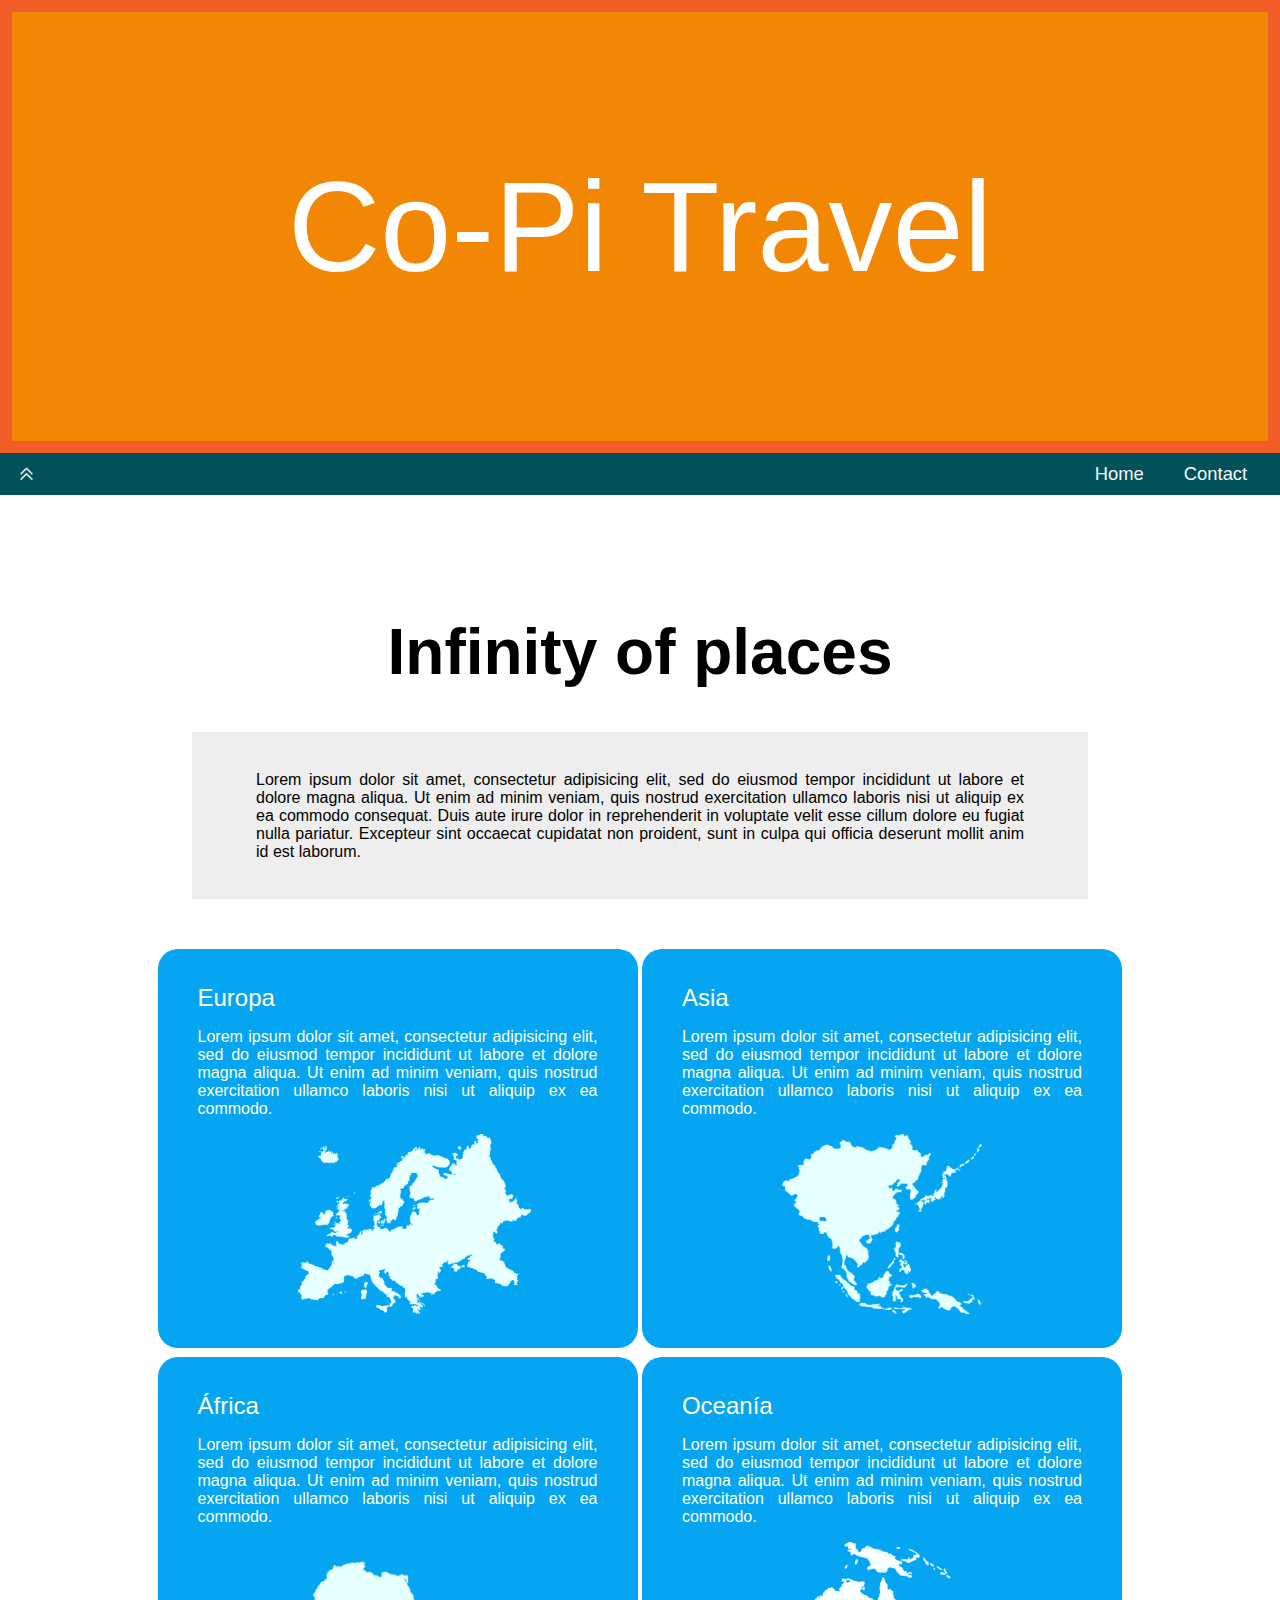
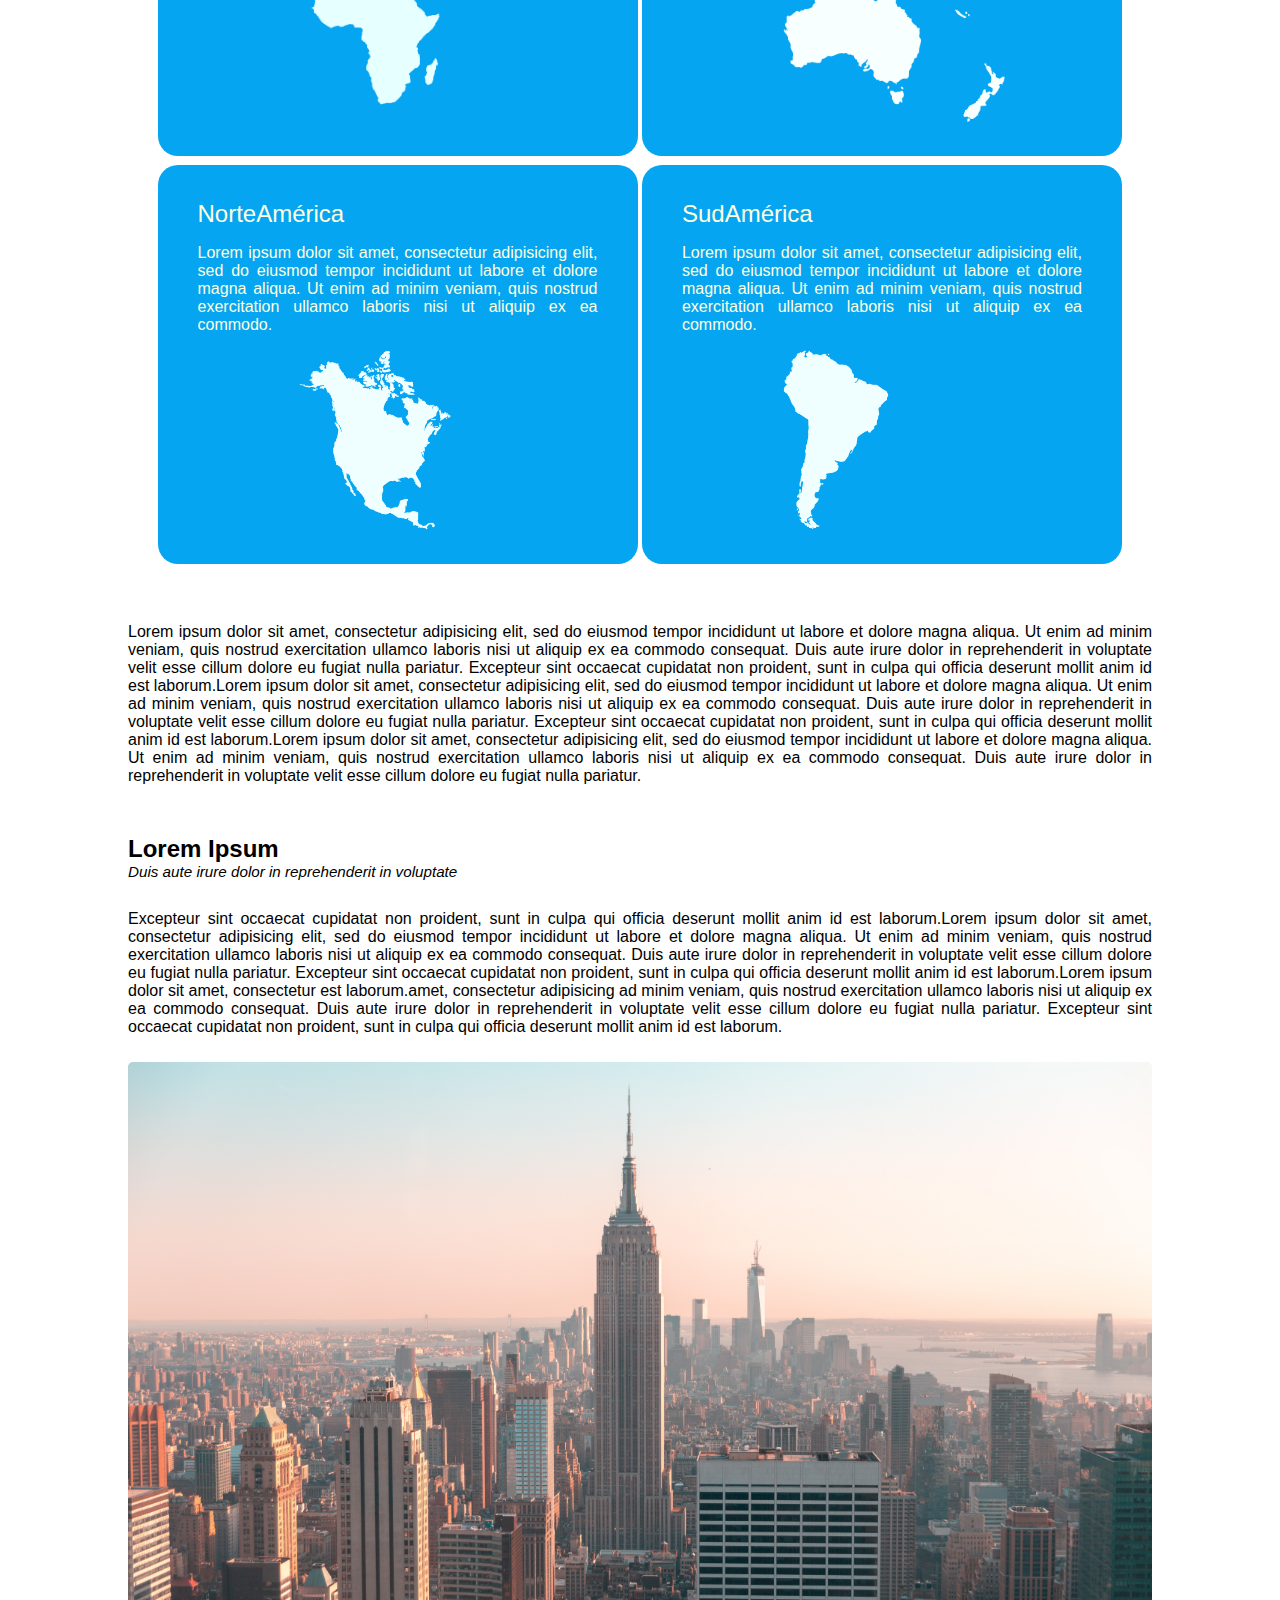
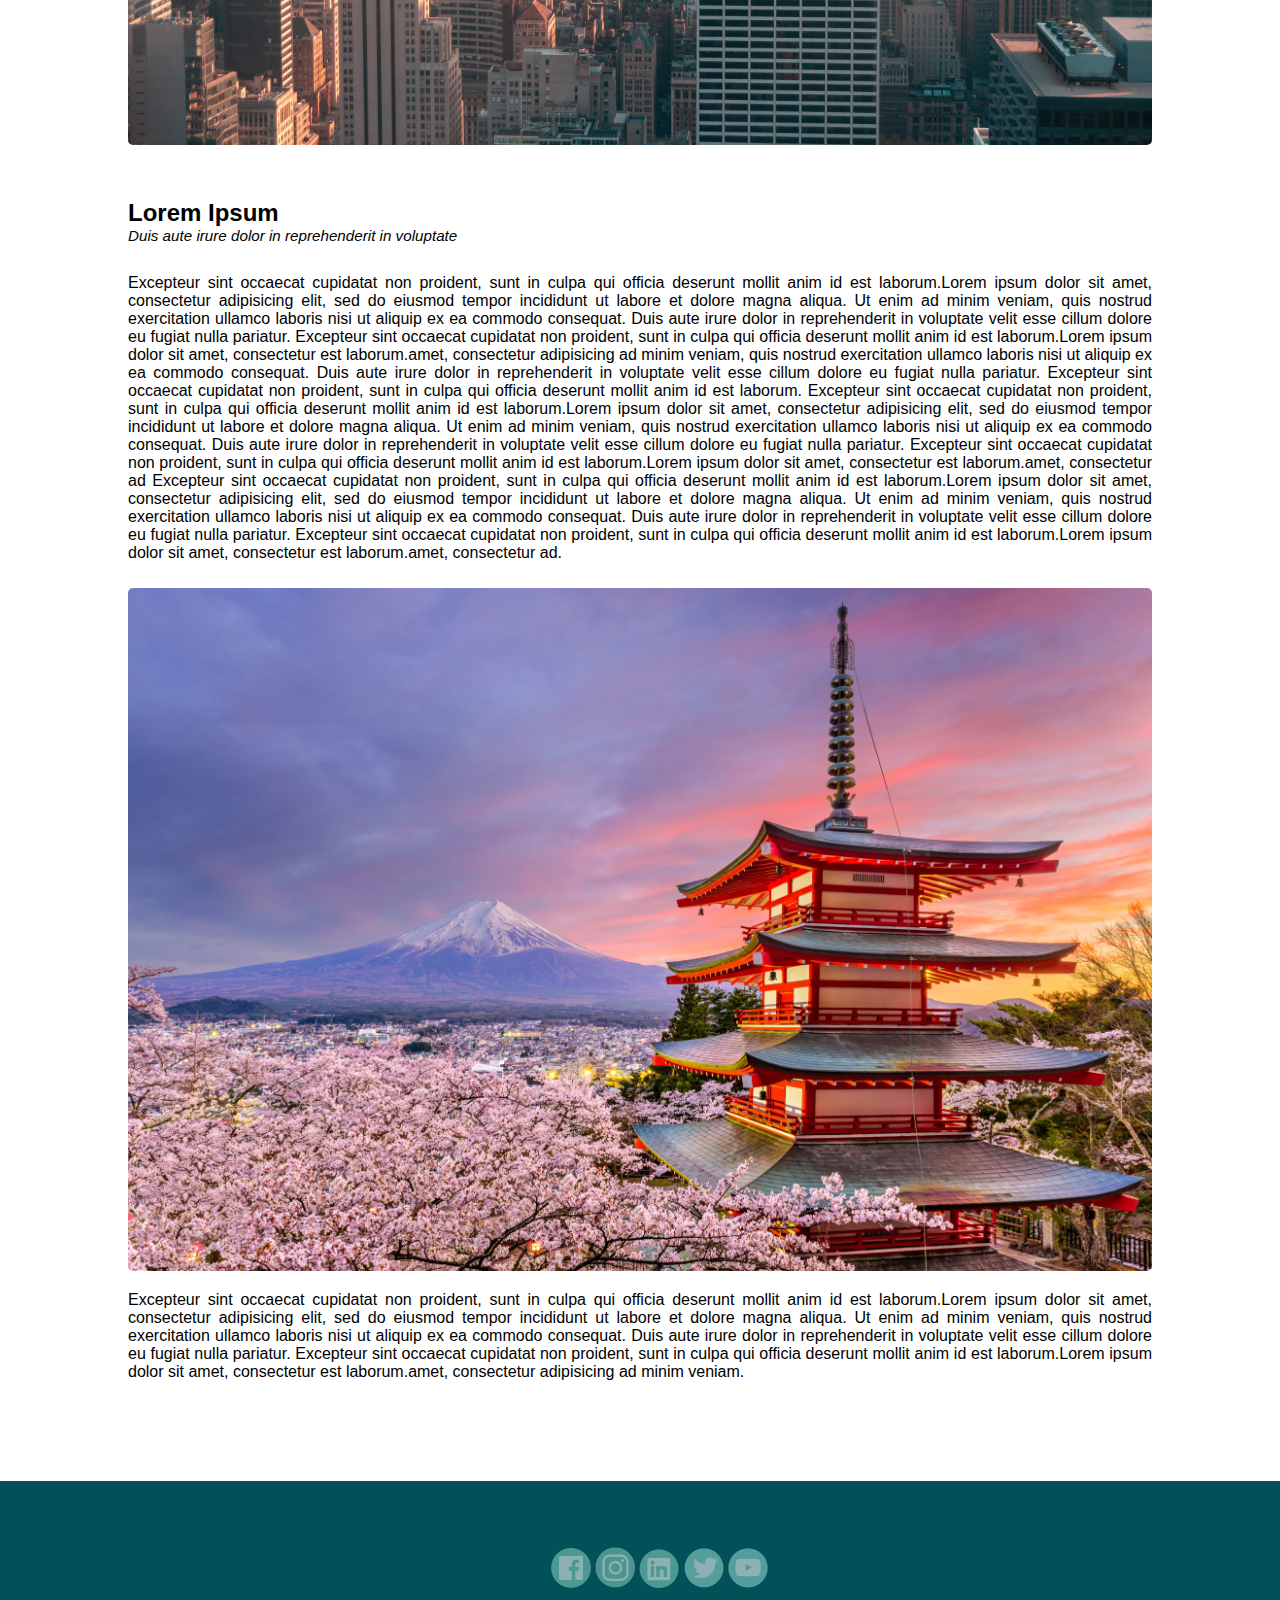
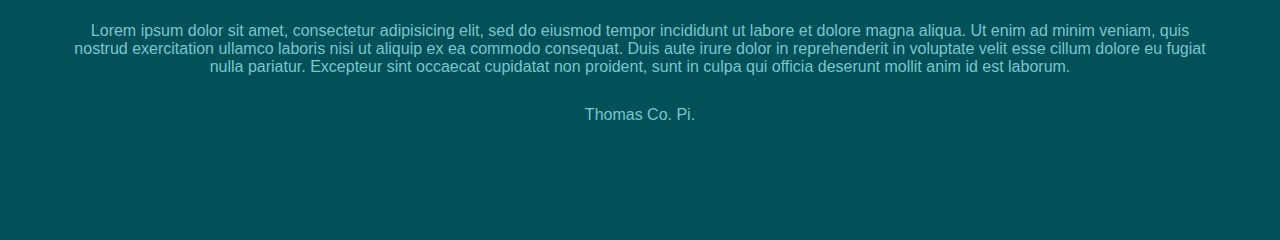
<file: index.html>
<!DOCTYPE html>
<html lang="es">
	<head>
		<title>Co-Pi Travel</title>
		<meta charset="utf-8">
		<meta name="viewport" content="width=device-width, initial-scale=1.0">
		<link rel="stylesheet" type="text/css" href="css/style.css">
	</head>
	<body>
		<header id="start">
			<p>Co-Pi Travel</p>
		</header>
		<nav>
			<ul>
				<a href="#start"><li class="icon-up"><img src="img/icon-up.png"></li></a>
				<a href="contact.html"><li>Contact</li></a>
				<a href="index.html"><li>Home</li></a>
			</ul>
		</nav>

		<main>
			<h1>Infinity of places</h1>
			<p class="intro">Lorem ipsum dolor sit amet, consectetur adipisicing elit, sed do eiusmod
			tempor incididunt ut labore et dolore magna aliqua. Ut enim ad minim veniam,
			quis nostrud exercitation ullamco laboris nisi ut aliquip ex ea commodo
			consequat. Duis aute irure dolor in reprehenderit in voluptate velit esse
			cillum dolore eu fugiat nulla pariatur. Excepteur sint occaecat cupidatat non
			proident, sunt in culpa qui officia deserunt mollit anim id est laborum.</p>
			<div class="columns">
				<a href="https://es.wikipedia.org/wiki/Europa" target="_blank"><div class="column">
					<h2>Europa</h2>
					<p>Lorem ipsum dolor sit amet, consectetur adipisicing elit, sed do eiusmod
					tempor incididunt ut labore et dolore magna aliqua. Ut enim ad minim veniam,
					quis nostrud exercitation ullamco laboris nisi ut aliquip ex ea commodo.
					</p>
					<img src="img/europe.png" alt="Europa">
				</div></a>
				<a href="https://es.wikipedia.org/wiki/Asia" target="_blank"><div class="column">
					<h2>Asia</h2>
					<p>Lorem ipsum dolor sit amet, consectetur adipisicing elit, sed do eiusmod
					tempor incididunt ut labore et dolore magna aliqua. Ut enim ad minim veniam,
					quis nostrud exercitation ullamco laboris nisi ut aliquip ex ea commodo.</p>	
					<img src="img/asia.png" alt="Asia">	
				</div></a>
				<a href="https://es.wikipedia.org/wiki/%C3%81frica" target="_blank"><div class="column">
					<h2>África</h2>
					<p>Lorem ipsum dolor sit amet, consectetur adipisicing elit, sed do eiusmod
					tempor incididunt ut labore et dolore magna aliqua. Ut enim ad minim veniam,
					quis nostrud exercitation ullamco laboris nisi ut aliquip ex ea commodo.</p>		
					<img src="img/africa.png" alt="África">
				</div></a>
				<a href="https://es.wikipedia.org/wiki/Ocean%C3%ADa" target="_blank"><div class="column">
					<h2>Oceanía</h2>
					<p>Lorem ipsum dolor sit amet, consectetur adipisicing elit, sed do eiusmod
					tempor incididunt ut labore et dolore magna aliqua. Ut enim ad minim veniam,
					quis nostrud exercitation ullamco laboris nisi ut aliquip ex ea commodo.</p>	
					<img src="img/oceania.png" alt="Oceanía">			
				</div></a>
				<a href="https://es.wikipedia.org/wiki/Am%C3%A9rica_del_Norte" target="_blank"><div class="column">
					<h2>NorteAmérica</h2>
					<p>Lorem ipsum dolor sit amet, consectetur adipisicing elit, sed do eiusmod
					tempor incididunt ut labore et dolore magna aliqua. Ut enim ad minim veniam,
					quis nostrud exercitation ullamco laboris nisi ut aliquip ex ea commodo.</p>		
					<img src="img/norteamerica.png" alt="NorteAmérica">		
				</div></a>
				<a href="https://es.wikipedia.org/wiki/Am%C3%A9rica_del_Sur" target="_blank"><div class="column">
					<h2>SudAmérica</h2>
					<p>Lorem ipsum dolor sit amet, consectetur adipisicing elit, sed do eiusmod
					tempor incididunt ut labore et dolore magna aliqua. Ut enim ad minim veniam,
					quis nostrud exercitation ullamco laboris nisi ut aliquip ex ea commodo.</p>	
					<img src="img/sudamerica.png" alt="SudAmérica">		
				</div></a>
			</div>
			<div class="content">
				<p>Lorem ipsum dolor sit amet, consectetur adipisicing elit, sed do eiusmod
				tempor incididunt ut labore et dolore magna aliqua. Ut enim ad minim veniam,
				quis nostrud exercitation ullamco laboris nisi ut aliquip ex ea commodo
				consequat. Duis aute irure dolor in reprehenderit in voluptate velit esse
				cillum dolore eu fugiat nulla pariatur. Excepteur sint occaecat cupidatat non
				proident, sunt in culpa qui officia deserunt mollit anim id est laborum.Lorem ipsum dolor sit amet, consectetur adipisicing elit, sed do eiusmod
				tempor incididunt ut labore et dolore magna aliqua. Ut enim ad minim veniam,
				quis nostrud exercitation ullamco laboris nisi ut aliquip ex ea commodo
				consequat. Duis aute irure dolor in reprehenderit in voluptate velit esse
				cillum dolore eu fugiat nulla pariatur. Excepteur sint occaecat cupidatat non
				proident, sunt in culpa qui officia deserunt mollit anim id est laborum.Lorem ipsum dolor sit amet, consectetur adipisicing elit, sed do eiusmod
				tempor incididunt ut labore et dolore magna aliqua. Ut enim ad minim veniam,
				quis nostrud exercitation ullamco laboris nisi ut aliquip ex ea commodo
				consequat. Duis aute irure dolor in reprehenderit in voluptate velit esse
				cillum dolore eu fugiat nulla pariatur.
				</p>
				<h2>Lorem Ipsum</h2> 
				<h3>Duis aute irure dolor in reprehenderit in voluptate</h3>
				<p>Excepteur sint occaecat cupidatat non
				proident, sunt in culpa qui officia deserunt mollit anim id est laborum.Lorem ipsum dolor sit amet, consectetur adipisicing elit, sed do eiusmod
				tempor incididunt ut labore et dolore magna aliqua. Ut enim ad minim veniam,
				quis nostrud exercitation ullamco laboris nisi ut aliquip ex ea commodo
				consequat. Duis aute irure dolor in reprehenderit in voluptate velit esse
				cillum dolore eu fugiat nulla pariatur. Excepteur sint occaecat cupidatat non
				proident, sunt in culpa qui officia deserunt mollit anim id est laborum.Lorem ipsum dolor sit amet, consectetur est laborum.amet, consectetur adipisicing ad minim veniam,
				quis nostrud exercitation ullamco laboris nisi ut aliquip ex ea commodo
				consequat. Duis aute irure dolor in reprehenderit in voluptate velit esse
				cillum dolore eu fugiat nulla pariatur. Excepteur sint occaecat cupidatat non
				proident, sunt in culpa qui officia deserunt mollit anim id est laborum.</p>
				<img src="img/skyline.jpg" alt="New York skyline">
				<h2>Lorem Ipsum</h2> 
				<h3>Duis aute irure dolor in reprehenderit in voluptate</h3>
				<p>Excepteur sint occaecat cupidatat non
				proident, sunt in culpa qui officia deserunt mollit anim id est laborum.Lorem ipsum dolor sit amet, consectetur adipisicing elit, sed do eiusmod
				tempor incididunt ut labore et dolore magna aliqua. Ut enim ad minim veniam,
				quis nostrud exercitation ullamco laboris nisi ut aliquip ex ea commodo
				consequat. Duis aute irure dolor in reprehenderit in voluptate velit esse
				cillum dolore eu fugiat nulla pariatur. Excepteur sint occaecat cupidatat non
				proident, sunt in culpa qui officia deserunt mollit anim id est laborum.Lorem ipsum dolor sit amet, consectetur est laborum.amet, consectetur adipisicing ad minim veniam,
				quis nostrud exercitation ullamco laboris nisi ut aliquip ex ea commodo
				consequat. Duis aute irure dolor in reprehenderit in voluptate velit esse
				cillum dolore eu fugiat nulla pariatur. Excepteur sint occaecat cupidatat non
				proident, sunt in culpa qui officia deserunt mollit anim id est laborum.
				Excepteur sint occaecat cupidatat non
				proident, sunt in culpa qui officia deserunt mollit anim id est laborum.Lorem ipsum dolor sit amet, consectetur adipisicing elit, sed do eiusmod
				tempor incididunt ut labore et dolore magna aliqua. Ut enim ad minim veniam,
				quis nostrud exercitation ullamco laboris nisi ut aliquip ex ea commodo
				consequat. Duis aute irure dolor in reprehenderit in voluptate velit esse
				cillum dolore eu fugiat nulla pariatur. Excepteur sint occaecat cupidatat non
				proident, sunt in culpa qui officia deserunt mollit anim id est laborum.Lorem ipsum dolor sit amet, consectetur est laborum.amet, consectetur ad Excepteur sint occaecat cupidatat non
				proident, sunt in culpa qui officia deserunt mollit anim id est laborum.Lorem ipsum dolor sit amet, consectetur adipisicing elit, sed do eiusmod
				tempor incididunt ut labore et dolore magna aliqua. Ut enim ad minim veniam,
				quis nostrud exercitation ullamco laboris nisi ut aliquip ex ea commodo
				consequat. Duis aute irure dolor in reprehenderit in voluptate velit esse
				cillum dolore eu fugiat nulla pariatur. Excepteur sint occaecat cupidatat non
				proident, sunt in culpa qui officia deserunt mollit anim id est laborum.Lorem ipsum dolor sit amet, consectetur est laborum.amet, consectetur ad.</p>
				<img src="img/japan.jpg" alt="Paisaje japón">
				<p>Excepteur sint occaecat cupidatat non
				proident, sunt in culpa qui officia deserunt mollit anim id est laborum.Lorem ipsum dolor sit amet, consectetur adipisicing elit, sed do eiusmod
				tempor incididunt ut labore et dolore magna aliqua. Ut enim ad minim veniam,
				quis nostrud exercitation ullamco laboris nisi ut aliquip ex ea commodo
				consequat. Duis aute irure dolor in reprehenderit in voluptate velit esse
				cillum dolore eu fugiat nulla pariatur. Excepteur sint occaecat cupidatat non
				proident, sunt in culpa qui officia deserunt mollit anim id est laborum.Lorem ipsum dolor sit amet, consectetur est laborum.amet, consectetur adipisicing ad minim veniam.</p>
			</div>
		</main>

		<footer>
			<ul class="footer_icons">
				<li><a href="https://www.facebook.com/" target="_blank"><img src="img/facebook.png"></a></li>
				<li><a href="https://www.instagram.com/" target="_blank"><img src="img/instagram.png"></a></li>
				<li><a href="https://www.linkedin.com/" target="_blank"><img src="img/linkedin.png"></a></li>
				<li><a href="https://www.twitter.com/" target="_blank"><img src="img/twitter.png"></a></li>
				<li><a href="https://www.youtube.com/" target="_blank"><img src="img/youtube.png"></a></li>
			</ul>
			<p>Lorem ipsum dolor sit amet, consectetur adipisicing elit, sed do eiusmod
			tempor incididunt ut labore et dolore magna aliqua. Ut enim ad minim veniam,
			quis nostrud exercitation ullamco laboris nisi ut aliquip ex ea commodo
			consequat. Duis aute irure dolor in reprehenderit in voluptate velit esse
			cillum dolore eu fugiat nulla pariatur. Excepteur sint occaecat cupidatat non
			proident, sunt in culpa qui officia deserunt mollit anim id est laborum.</p>
			</div>
			<p>Thomas Co. Pi.</p>
		</footer>
	</body>
</html>
</file>
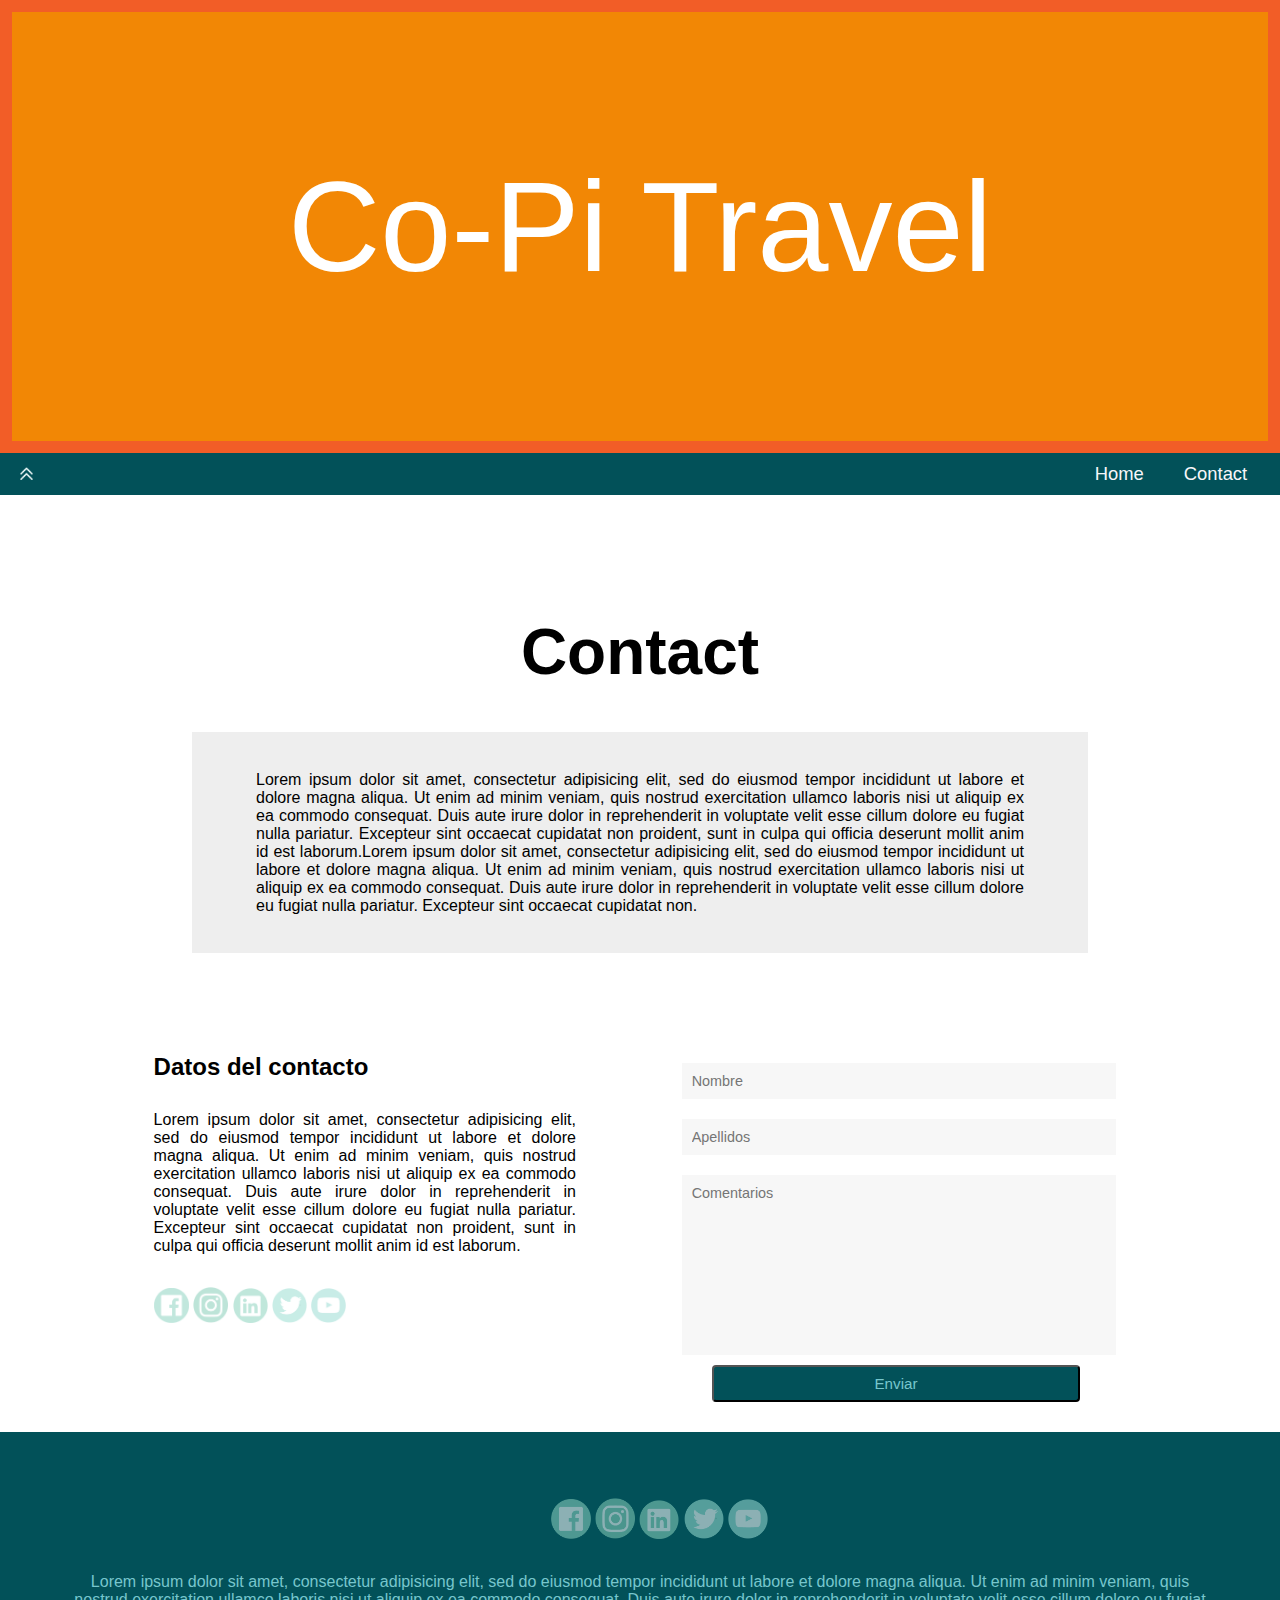
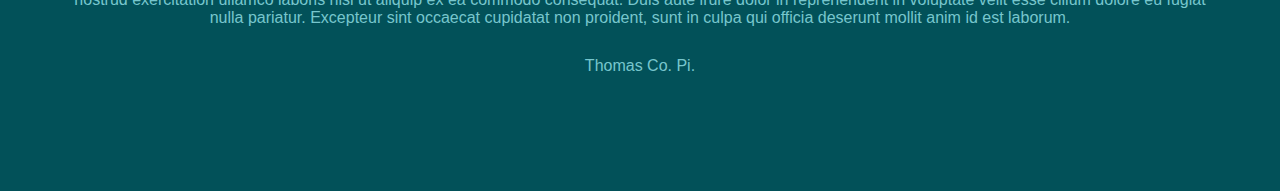
<file: contact.html>
<!DOCTYPE html>
<html lang="es">
	<head>
		<title>Co-Pi Travel</title>
		<meta charset="utf-8">
		<meta name="viewport" content="width=device-width, initial-scale=1.0">
		<link rel="stylesheet" type="text/css" href="css/style.css">
	</head>
	<body>
		<header id="start">
			<p>Co-Pi Travel</p>
		</header>
		<nav>
			<ul>
				<a href="#start"><li class="icon-up"><img src="img/icon-up.png"></li></a>
				<a href="contact.html"><li>Contact</li></a>
				<a href="index.html"><li>Home</li></a>
			</ul>
		</nav>
		<main>
			<h1>Contact</h1>
			<p class="intro">Lorem ipsum dolor sit amet, consectetur adipisicing elit, sed do eiusmod
			tempor incididunt ut labore et dolore magna aliqua. Ut enim ad minim veniam,
			quis nostrud exercitation ullamco laboris nisi ut aliquip ex ea commodo
			consequat. Duis aute irure dolor in reprehenderit in voluptate velit esse
			cillum dolore eu fugiat nulla pariatur. Excepteur sint occaecat cupidatat non
			proident, sunt in culpa qui officia deserunt mollit anim id est laborum.Lorem ipsum dolor sit amet, consectetur adipisicing elit, sed do eiusmod
			tempor incididunt ut labore et dolore magna aliqua. Ut enim ad minim veniam,
			quis nostrud exercitation ullamco laboris nisi ut aliquip ex ea commodo
			consequat. Duis aute irure dolor in reprehenderit in voluptate velit esse
			cillum dolore eu fugiat nulla pariatur. Excepteur sint occaecat cupidatat non.</p>
			<div class="datos_contacto">
				<h2>Datos del contacto</h2>
				<p>Lorem ipsum dolor sit amet, consectetur adipisicing elit, sed do eiusmod
				tempor incididunt ut labore et dolore magna aliqua. Ut enim ad minim veniam,
				quis nostrud exercitation ullamco laboris nisi ut aliquip ex ea commodo
				consequat. Duis aute irure dolor in reprehenderit in voluptate velit esse
				cillum dolore eu fugiat nulla pariatur. Excepteur sint occaecat cupidatat non
				proident, sunt in culpa qui officia deserunt mollit anim id est laborum.</p>
				<ul class="contact_icons">
					<li><a href="https://www.facebook.com/" target="_blank"><img src="img/facebook.png"></a></li>
					<li><a href="https://www.instagram.com/" target="_blank"><img src="img/instagram.png"></a></li>
					<li><a href="https://www.linkedin.com/" target="_blank"><img src="img/linkedin.png"></a></li>
					<li><a href="https://www.twitter.com/" target="_blank"><img src="img/twitter.png"></a></li>
					<li><a href="https://www.youtube.com/" target="_blank"><img src="img/youtube.png"></a></li>
				</ul>
			</div>
			<div class="contact">
				<input type="text" name="nombre" placeholder="Nombre" maxlength="12" size="60" class="forms"> 
				<input type="text" name="apellidos" placeholder="Apellidos" maxlength="25" size="60" class="forms"> 
				<textarea rows="10" cols="1" name="comentarios" placeholder="Comentarios" maxlength="400" class="forms"></textarea>
				<input class="enviar" type="submit" value="Enviar">
			</div>
		</main>
		<footer>
			<ul class="footer_icons">
				<li><a href="https://www.facebook.com/" target="_blank"><img src="img/facebook.png"></a></li>
				<li><a href="https://www.instagram.com/" target="_blank"><img src="img/instagram.png"></a></li>
				<li><a href="https://www.linkedin.com/" target="_blank"><img src="img/linkedin.png"></a></li>
				<li><a href="https://www.twitter.com/" target="_blank"><img src="img/twitter.png"></a></li>
				<li><a href="https://www.youtube.com/" target="_blank"><img src="img/youtube.png"></a></li>
			</ul>
			<p>Lorem ipsum dolor sit amet, consectetur adipisicing elit, sed do eiusmod
			tempor incididunt ut labore et dolore magna aliqua. Ut enim ad minim veniam,
			quis nostrud exercitation ullamco laboris nisi ut aliquip ex ea commodo
			consequat. Duis aute irure dolor in reprehenderit in voluptate velit esse
			cillum dolore eu fugiat nulla pariatur. Excepteur sint occaecat cupidatat non
			proident, sunt in culpa qui officia deserunt mollit anim id est laborum.</p>
			</div>
			<p>Thomas Co. Pi.</p>
		</footer>
	</body>
</html>
</file>
<file: css/style.css>
/* Color Theme Swatches in Hex */
.mother-and-son-travel-in-mountains-at-sunset,-panorama-1-hex { color: #025159; }
.mother-and-son-travel-in-mountains-at-sunset,-panorama-2-hex { color: #03A696; }
.mother-and-son-travel-in-mountains-at-sunset,-panorama-3-hex { color: #F28705; }
.mother-and-son-travel-in-mountains-at-sunset,-panorama-4-hex { color: #F25D27; }
.mother-and-son-travel-in-mountains-at-sunset,-panorama-5-hex { color: #F20505; }
.mother-and-son-travel-in-mountains-at-sunset,-panorama-6-hex { color: #05A5F2; }

* {
	font-family: Noto Sans, sans-serif;
}

body {
	padding: 0px;
	margin: 0px;
}

/* All Header related */
header {
	background-color: #F28705;
	padding: 1vw;
	border: solid 1vw #F28705;	
	text-align: center;
}

header:hover {
	border: solid 1vw #F25D27;
}
header p {
	font-size: 10vw;
	text-align-last: center;
	color: #FFFFFF;	
}

/* All Navbar related */
nav {
	position: sticky;
	width: 99%;
	padding-right: 1%;
	top: 0px;
	list-style: none;
	float: left;
	background-color: #025159;
	z-index: 3;
}

nav ul {
	width: 100%;
	float: right;
	margin: 0px;
}

nav li {
	display: inline-block;
	padding: 10px;
	color: #F7F6FA;
	font-size: 1.15em;
	padding-left: 20px;
	padding-right: 20px;
	float: right;
	font-weight: lighter;
}

li:hover {
	background-color: #23727A;
}

li:visited {
	background-color: #23727A;
}

.icon-up {
	float: left;
}

li img {
	width: 13px;
}

	/* All Body Columns related */
.columns {
	margin-left: auto;
	margin-right: auto;
	width: 965px;
}

.columns h2 {
	font-weight: lighter;
	color: #FFFFDF
}

.columns p {
	font-weight: lighter;
	color: #FFFFDF;
	text-align: justify;
}

.column img {
	height: 180px;
	max-width: 60%;
	margin-left: 25%;
	margin-right: 25%;
	padding-bottom: 10px;
}

@media only screen and (max-width: 980px) {
	.columns {
		margin-left: auto;
		margin-right: auto;
		width: 680px;

	}
}

@media only screen and (max-width: 700px) {
	.columns {
		margin-left: auto;
		margin-right: auto;
		width: 440px;

	}
}

@media only screen and (max-width: 500px) {
	.columns {
		margin-left: auto;
		margin-right: auto;
		width: 360px;

	}
}

.column {
	background-color: #05A5F2;
	display: inline-block;
	overflow: hidden;
	width: 400px;
	padding: 20px;
	padding-left: 40px;
	padding-right: 40px;
	border-radius: 20px;
	margin-bottom: 5px;
}


@media only screen and (max-width: 980px) {
	.column {
		background-color: #05A5F2;
		display: inline-block;
		overflow: hidden;
		width: 600px;
		padding: 20px;
		padding-left: 40px;
		padding-right: 40px;
		border-radius: 20px;
	}
}

@media only screen and (max-width: 700px) {
	.column {
		background-color: #05A5F2;
		display: inline-block;
		overflow: hidden;
		width: 360px;
		padding: 20px;
		padding-left: 40px;
		padding-right: 40px;
		border-radius: 20px;
	}
}

@media only screen and (max-width: 500px) {
	.column {
		background-color: #05A5F2;
		display: inline-block;
		overflow: hidden;
		width: 280px;
		padding: 20px;
		padding-left: 40px;
		padding-right: 40px;
		border-radius: 20px;
	}
}

.column:hover {
	background-color: #4EBDF4;
}

/*All Contact related */
.contact {
	margin-top: 50px;
	margin-bottom: 30px;
	display: inline-block;
	float: right;
	margin-right: 12%;
	width: 36%;
} 

@media only screen and (max-width: 980px) {
	.contact {
		margin-left: auto;
		margin-right: auto;
		width: 66%;
		float: none;
		display: block;
	}
}

.contact .forms {
	display: block;
	float: right;
	clear: both;
	width: 90%;
	font-size: 0.9em;
	padding: 10px;
	margin: 10px;
	border: none;
	background-color: #F7F7F7;
	color: #777777;
}

@media only screen and (max-width: 980px) {
	.contact .forms {
		display: block;
		margin-left: auto;
		margin-right: auto;
		float: none;
		clear: both;
		width: 100%;
		font-size: 0.9em;
		padding: 10px;
		border: none;
		background-color: #F7F7F7;
		color: #777777;
	}
}

.contact input {
	text-transform: capitalize;
}

.contact textarea {
	resize: none;
}

.contact .enviar {
	width: 80%;
	margin-left: auto;
	margin-right: auto;
	display: block;
	background-color: #025159;
	color: #77c6cd;
	padding: 8px;
	font-size: 0.95em;
	border-radius: 4px;
}

.contact .enviar:hover {
	background-color: #F28705;
	color: #FFFFFF;
}

.datos_contacto {
	float: left;
	display: inline-block;
	margin-left: 12%;
	width: 33%;
	font-weight: lighter;
	text-align: justify;

}

ul.contact_icons {
	width: 80%;
	float: left;
	display: block;
	margin-left: -40px;
	margin-bottom: 40px;
	z-index: 1;
}

.contact_icons li {
	display: inline-block;;
	float: none;
}


.contact_icons img {
	width: 35px;
	background-color: transparent;
	opacity: 55%;
}

.contact_icons img:hover {
	opacity: 100%;
	-webkit-filter: hue-rotate(230deg) saturate(4);
	filter: hue-rotate(230deg) saturate(4);

}

.contact_icons li {
	background-color: transparent;
	display: inline-block;
	padding: 0px;
	margin: 0px;
}

.contact_icons li:hover {
	background-color: transparent;
}

@media only screen and (max-width: 980px) {
	.datos_contacto {
		margin-left: auto;
		margin-right: auto;
		width: 66%;
		float: none;
		display: block;
	}
}

/* All Body Content related */
main h1 {
	padding-top: 120px;
	text-align: center;
	font-weight: bold;
	font-size: 4em;
	clear: both;
}

.intro {
	font-weight: lighter;
	text-align: justify;
	padding-left: 5%;
	padding-right: 5%;
	background-color: #EEEEEE;
	padding-bottom: 3%;
	padding-top: 3%;
	margin-bottom: 50px;
	margin-right: 15%;
	margin-left: 15%;
}

.content {
	clear: both;
	font-weight: lighter;
	text-align: justify;
	padding-left: 10%;
	padding-right: 10%;
	margin-top: 50px;
}

.content img {
	width: 100%;
	margin-top: 10px;
	margin-left: auto;
	margin-right: auto;
	border-radius: 5px;
}

h2 {
	margin-top: 50px;
	margin-bottom: 30px;
}

.columns h2 {
	margin-top: 15px;
	margin-bottom: 15px;
}

h3 {
	margin-top: -30px;
	margin-bottom: 30px;
	font-weight: lighter;
	font-style: italic;
	font-size: 0.95em;
}

/* All Footer Content related */
footer{
	margin-top: 100px;
	display: block;
	clear: both;
	background-color: #025159;
	color: #77c6cd;
	padding-top: 50px;
	margin-bottom: 0px;
	padding-bottom: 100px;
	width: 100%;
}

footer p {
	margin-top: 30px;
	text-align: center;
	margin-left: 5%;
	margin-right: 5%;
}

.footer_icons img {
	width: 10vw;
	max-width: 40px;
	background-color: transparent;
	opacity: 55%;
}

.footer_icons {
	float: none;
	display: block;
	width: 219px;
	margin-left: auto;
	margin-right: auto;
	margin-bottom: 10px;
}

.footer_icons img:hover {
	opacity: 90%;
}

.footer_icons li {
	background-color: transparent;
	display: inline-block;
	padding: 0px;
}

.footer_icons li:hover {
	background-color: transparent;
}

.footer_right {
	float: right;
	display: inline-block;
}
</file>
